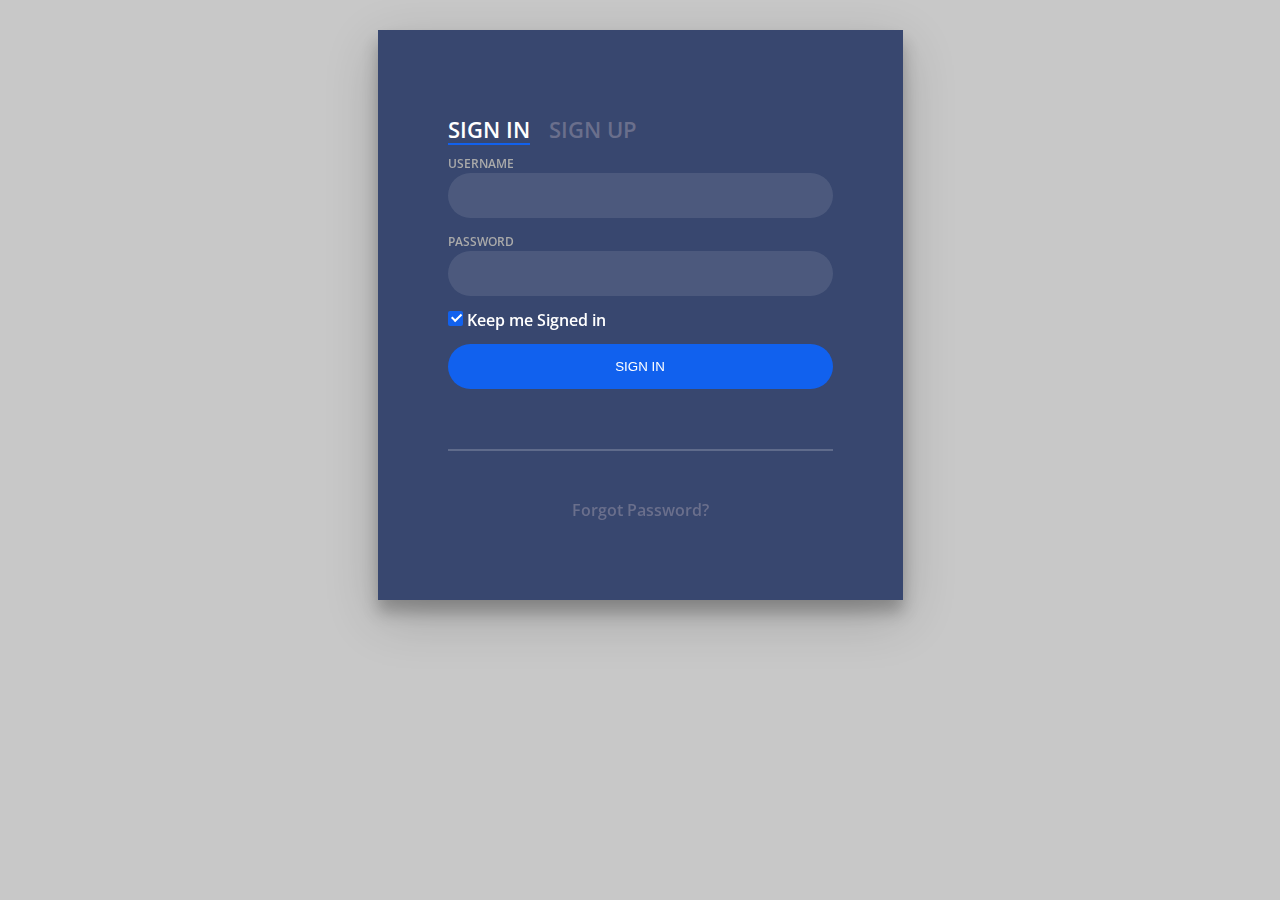
<file: index.html>
<!DOCTYPE html>
<html lang="en">

<head>
    <meta charset="UTF-8">
    <title>PHP Learning</title>


    <link rel='stylesheet prefetch' href='https://fonts.googleapis.com/css?family=Open+Sans:600'>

    <link rel="stylesheet" href="assets/css/style.css">


</head>

<body>

    <div class="login-wrap">
        <div class="login-html">
            <input id="tab-1" type="radio" name="tab" class="sign-in" checked><label for="tab-1" class="tab">Sign In</label>
            <input id="tab-2" type="radio" name="tab" class="sign-up"><label for="tab-2" class="tab">Sign Up</label>
            <div class="login-form">
                <form class="sign-in-htm" action="api/signin.php" method="post">
                    <div class="group">
                        <label for="user" class="label">Username</label>
                        <input id="username" name="username" type="text" class="input">
                    </div>
                    <div class="group">
                        <label for="pass" class="label">Password</label>
                        <input id="password" name="password" type="password" class="input" data-type="password">
                    </div>
                    <div class="group">
                        <input id="check" type="checkbox" class="check" checked>
                        <label for="check"><span class="icon"></span> Keep me Signed in</label>
                    </div>
                    <div class="group">
                        <input type="submit" class="button" value="Sign In">
                    </div>
                    <div class="hr"></div>
                    <div class="foot-lnk">
                        <a href="#forgot">Forgot Password?</a>
                    </div>
                </form>
                <form class="sign-up-htm" action="api/signup.php" method="post">
                    <div class="group">
                        <label for="user" class="label">Username</label>
                        <input id="username" name="username" type="text" class="input">
                    </div>
                    <div class="group">
                        <label for="pass" class="label">Password</label>
                        <input id="password" name="password" type="password" class="input" data-type="password">
                    </div>
                    <div class="group">
                        <label for="pass" class="label">Confirm Password</label>
                        <input id="pass" type="password" class="input" data-type="password">
                    </div>
                    <div class="group">
                        <input type="submit" class="button" value="Sign Up">
                    </div>
                    <div class="hr"></div>
                    <div class="foot-lnk">
                        <label for="tab-1">Already Member?</a>
        </div>
      </form>
    </div>
  </div>
</div>
  
  

</body>

</html>
</file>
<file: assets/css/style.css>
body {
    margin: 0;
    color: #6a6f8c;
    background: #c8c8c8;
    font: 600 16px/18px 'Open Sans', sans-serif;
}

*,
:after,
:before {
    box-sizing: border-box
}

.clearfix:after,
.clearfix:before {
    content: '';
    display: table
}

.clearfix:after {
    clear: both;
    display: block
}

a {
    color: inherit;
    text-decoration: none
}

.login-wrap {
    width: 100%;
    margin: auto;
    margin-top: 30px;
    max-width: 525px;
    min-height: 570px;
    position: relative;
    background: url(http://codinginfinite.com/demo/images/bg.jpg) no-repeat center;
    box-shadow: 0 12px 15px 0 rgba(0, 0, 0, .24), 0 17px 50px 0 rgba(0, 0, 0, .19);
}

.login-html {
    width: 100%;
    height: 100%;
    position: absolute;
    padding: 90px 70px 50px 70px;
    background: rgba(40, 57, 101, .9);
}

.login-html .sign-in-htm,
.login-html .sign-up-htm {
    top: 0;
    left: 0;
    right: 0;
    bottom: 0;
    position: absolute;
    -webkit-transform: rotateY(180deg);
    transform: rotateY(180deg);
    -webkit-backface-visibility: hidden;
    backface-visibility: hidden;
    transition: all .4s linear;
}

.login-html .sign-in,
.login-html .sign-up,
.login-form .group .check {
    display: none;
}

.login-html .tab,
.login-form .group .label,
.login-form .group .button {
    text-transform: uppercase;
}

.login-html .tab {
    font-size: 22px;
    margin-right: 15px;
    padding-bottom: 5px;
    margin: 0 15px 10px 0;
    display: inline-block;
    border-bottom: 2px solid transparent;
}

.login-html .sign-in:checked+.tab,
.login-html .sign-up:checked+.tab {
    color: #fff;
    border-color: #1161ee;
}

.login-form {
    min-height: 345px;
    position: relative;
    -webkit-perspective: 1000px;
    perspective: 1000px;
    -webkit-transform-style: preserve-3d;
    transform-style: preserve-3d;
}

.login-form .group {
    margin-bottom: 15px;
}

.login-form .group .label,
.login-form .group .input,
.login-form .group .button {
    width: 100%;
    color: #fff;
    display: block;
}

.login-form .group .input,
.login-form .group .button {
    border: none;
    padding: 15px 20px;
    border-radius: 25px;
    background: rgba(255, 255, 255, .1);
}

.login-form .group input[data-type="password"] {
    text-security: circle;
    -webkit-text-security: circle;
}

.login-form .group .label {
    color: #aaa;
    font-size: 12px;
}

.login-form .group .button {
    background: #1161ee;
}

.login-form .group label .icon {
    width: 15px;
    height: 15px;
    border-radius: 2px;
    position: relative;
    display: inline-block;
    background: rgba(255, 255, 255, .1);
}

.login-form .group label .icon:before,
.login-form .group label .icon:after {
    content: '';
    width: 10px;
    height: 2px;
    background: #fff;
    position: absolute;
    transition: all .2s ease-in-out 0s;
}

.login-form .group label .icon:before {
    left: 3px;
    width: 5px;
    bottom: 6px;
    -webkit-transform: scale(0) rotate(0);
    transform: scale(0) rotate(0);
}

.login-form .group label .icon:after {
    top: 6px;
    right: 0;
    -webkit-transform: scale(0) rotate(0);
    transform: scale(0) rotate(0);
}

.login-form .group .check:checked+label {
    color: #fff;
}

.login-form .group .check:checked+label .icon {
    background: #1161ee;
}

.login-form .group .check:checked+label .icon:before {
    -webkit-transform: scale(1) rotate(45deg);
    transform: scale(1) rotate(45deg);
}

.login-form .group .check:checked+label .icon:after {
    -webkit-transform: scale(1) rotate(-45deg);
    transform: scale(1) rotate(-45deg);
}

.login-html .sign-in:checked+.tab+.sign-up+.tab+.login-form .sign-in-htm {
    -webkit-transform: rotate(0);
    transform: rotate(0);
}

.login-html .sign-up:checked+.tab+.login-form .sign-up-htm {
    -webkit-transform: rotate(0);
    transform: rotate(0);
}

.hr {
    height: 2px;
    margin: 60px 0 50px 0;
    background: rgba(255, 255, 255, .2);
}

.foot-lnk {
    text-align: center;
}
</file>
